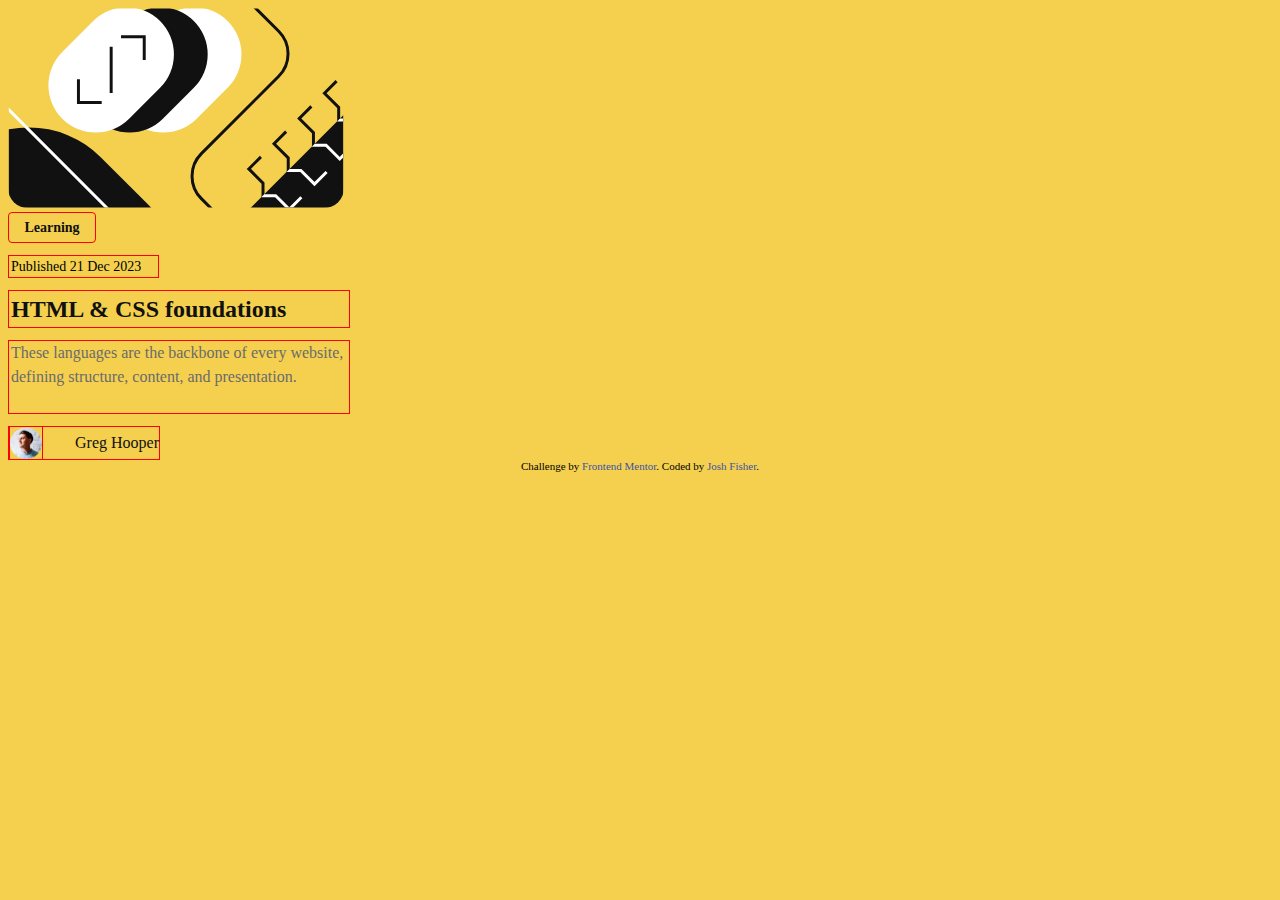
<file: blog-preview-card-main/index.html>
<!DOCTYPE html>
<html lang="en">
<head>
  <meta charset="UTF-8">
  <meta name="viewport" content="width=device-width, initial-scale=1.0"> <!-- displays site properly based on user's device -->
  <link rel="icon" type="image/png" sizes="32x32" href="./assets/images/favicon-32x32.png">
  <link rel="stylesheet" href="styles.css">
  <title>Frontend Mentor | Blog preview card</title>
</head>

<body>

  <div class="main-container">
    <main class="flex-main">
      <div class="logo-container">
        <img class="blog-logo" src="assets/images/illustration-article.svg" alt="blog logo." width="336px" height="200px">
      </div>

      <fieldset aria-label="page content." class="content">
        <legend aria-label="category: learning." class="category"><a href="#">Learning</a></legend> <!-- Do not make these <p>'s -->
        <legend aria-label="date of publication." class="publish-date"><div>Published 21 Dec 2023</div></legend> <!-- Do not make these <p>'s -->
        <legend aria-label="title of blog." class="title"><a href="#">HTML & CSS foundations</a></legend> <!-- Do not make these <p>'s -->
        <legend aria-label="blog description" class="description">These languages are the backbone of every website, defining structure, content, and presentation.</legend> <!-- Do not make these <p>'s -->
      </fieldset> 

      <fieldset class="profile">
        <img class="profile-pic" src="assets/images/image-avatar.webp" alt="profile picture.">
        <a href="#" class="profile-name">Greg Hooper</a> <!-- Do not make these <p>'s -->
      </fieldset> 
    </main>
  </div>

  <footer class="attribution">
    Challenge by <a href="https://www.frontendmentor.io?ref=challenge" target="_blank">Frontend Mentor</a>. 
    Coded by <a href="#">Josh Fisher</a>.
  </footer>

</body>

</html>
</file>
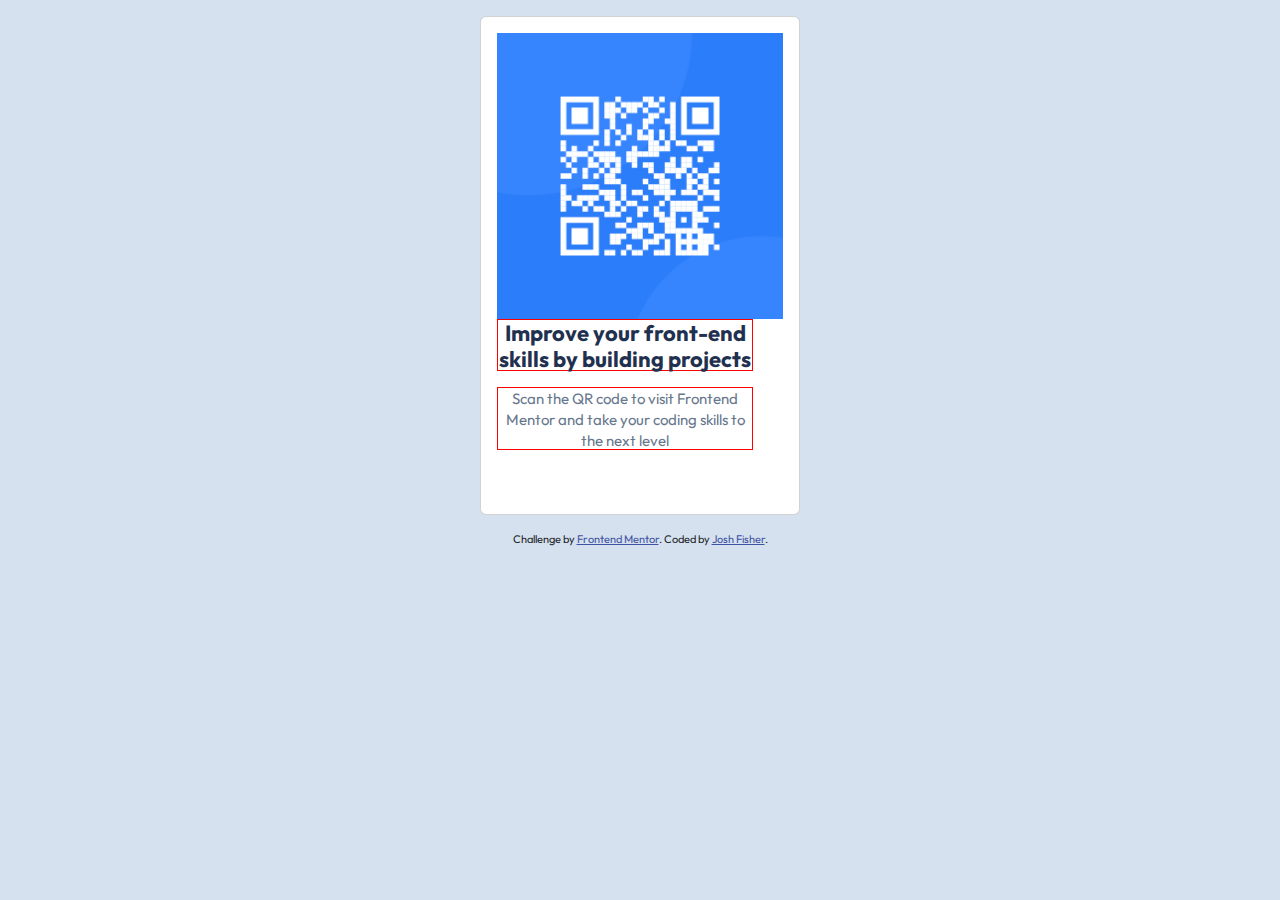
<file: qr-code-component-main/index.html>
<!DOCTYPE html>
<html lang="en">
<head>
  <meta charset="UTF-8">
  <meta name="viewport" content="width=device-width, initial-scale=1.0"> <!-- displays site properly based on user's device -->
  <title>Frontend Mentor | QR code component</title>
  <link rel="icon" type="image/png" sizes="32x32" href="./images/favicon-32x32.png">
  <link rel="stylesheet" href="styles.css">
  <link href="https://fonts.googleapis.com/css2?family=Outfit:wght@100..900&display=swap" rel="stylesheet"> <!-- enables Outfit font -->
  <link href="https://cdn.jsdelivr.net/npm/bootstrap@5.3.0/dist/css/bootstrap.min.css" rel="stylesheet"> <!-- enables bootstrap -->
  <script src="https://cdn.jsdelivr.net/npm/bootstrap@5.3.0/dist/js/bootstrap.bundle.min.js"></script> <!-- enables bootstrap -->
</head>

<body>
  <div class="p-3 border-0">
    <div class="card bg-white mx-auto p-3 text-center" style="width: 20rem; height:31.1875rem">
      <img class="" src="images/image-qr-code.png" alt="qr code.">
      <div class="text-pitch fw-bold bg-white">Improve your front-end skills by building projects</div> <!-- Do not make these <p>'s -->
      <div class="instructions bg-white">Scan the QR code to visit Frontend Mentor and take your coding skills to the next level</div> <!-- Do not make these <p>'s -->
    </div>
  </div>

  <footer class="attribution"> 
    Challenge by <a href="https://www.frontendmentor.io?ref=challenge" target="_blank">Frontend Mentor</a>. 
    Coded by <a href="#">Josh Fisher</a>.
  </footer>
</body>
</html>
</file>
<file: blog-preview-card-main/styles.css>
* {
    background-color: #F4D04E;
}

a {
    color: #111111;
    text-decoration: none;
}

fieldset {
    all:unset;
}

.card-container {
    align-items: center;
    height: 100vh;
}

.card {
    width: 24rem; 
    height: 32.625rem; 
    border-radius: 1.25rem;
}

.blog-logo {
    border-radius: 20px;
}

.category {
    background-color: #F4D04E;
    display: flex;
    font-weight: 800; 
    font-size: 0.875rem;
    line-height: 1.5;
    letter-spacing: 0px;
    width: 5.125rem;
    height: 1.8125rem;
    border-radius: 0.25rem;
    margin-bottom: 0.75rem;
    align-items: center;
    justify-content: center;
    border: 1px solid red;
}

.publish-date {
    display: flex;
    justify-content: flex-start;
    font-size: 14px;
    line-height: 1.5;
    letter-spacing: 0px;
    margin-bottom: 12px;
    width: 145px;
    height: 21px;
    border: 1px solid red;
}

.title {
    font-weight: 800;
    font-size: 24px;
    line-height: 1.5;
    letter-spacing: 0px;
    width: 336px;
    height: 36px;
    margin-bottom: 12px;   
    border: 1px solid red;
}

.title:hover, .title:focus {
    color: #F4D04E;
}

.description {
    color: #6b6b6b;
    font-size: 16px;
    line-height: 1.5;
    letter-spacing: 0px;
    width: 336px;
    height: 72px;
    margin-bottom: 12px;    
    border: 1px solid red;
}

.profile {
    display: flex;
    flex-direction: row;
    width: 150px;
    height: 32px;
    align-items: center;
    justify-content: space-between;
    border: 1px solid red;
}

.profile-pic {
    width: 32px;
    height: 32px;
    border: 1px solid red;
}

.attribution { 
    font-size: 11px; text-align: center; 
}

.attribution a {
    color: hsl(228, 45%, 44%); 
}

/*

.main-container {
    display: flex;
    color: #111111;
    font-family: "Figtree" , sans-serif; 
    align-items: center;
    justify-content: center;
    height: 100vh;
}

.flex-main {
    background-color: white;
    border: 1px solid #111111;
    box-shadow: 12px 12px #111111;
    border-radius: 20px;
    display: flex;
    flex-direction: column;
    width: 336px;
    height: 474px;
    padding: 24px;
}

.logo-container {
    margin-bottom: 12px;
    width: 336px;
    height: 200px;
}



.content {
    display: flex;
    flex-direction: column;
    margin-bottom: 12px;
}







.profile-name {
    font-weight: 800; 
    font-size: 14px;
    line-height: 1.5;
    letter-spacing: 0px;
    width: 100px;
    height: 21px;
}

.profile-name:hover, .profile-name:focus {
    color: #F4D04E;
}

@media (max-width: 600px) {
    .flex-main {
        width: 279px;
        height: 453px;
    }

    .logo-container {
        width: 279px;
        height: 200px;
        border-radius: 20px;
        overflow:hidden;
        justify-content: center;
        align-items: center;
    }

    .blog-logo {
        width: 336px;
        position: relative;
        left: -28.5px
    }

    .category {
        font-size: 12px;
        width: 73px;
        height: 26px;
    }

    .publish-date {
        font-size: 12px;
        width: 130px;
        height: 18px;
    }

    .title {
        font-size: 20px;
        width: 279px;
        height: 30px;
    }

    .description {
        font-size: 14px;
        width: 279px;
        height: 63px;
    }
}


 */
</file>
<file: qr-code-component-main/styles.css>
* {
    background-color: #D5E1EF;
    font-family: "Outfit";
}

.card-container {
    display: flex;
    align-items: center;
    height: 100vh;
}

.text-pitch {
    font-size: 1.375rem;
    color: #1F314F;
    line-height: 1.2;
    letter-spacing: 0px;
    width: 16rem;
    height: 3.25rem;
    border: 1px solid red;
    margin-bottom: 1rem;
}

.instructions {
    font-size: 0.9375rem;
    color: #68778D;
    line-height: 1.4;
    letter-spacing: 0px;
    width: 16rem;
    height: 3.9375rem;
    margin-bottom: 0.5rem;
    border: 1px solid red;
}


/* LAB 3.2 STYLES BELOW


.main-container {
    display: flex;
    align-items: center;
    justify-content: center;
    height: 100vh;
}

.flex-main {
    background-color: white; 
    border-radius: 20px; 
    display: flex;
    flex-direction: column; 
    align-items: center; 
    text-align: center; 
    width: 288px; 
    height: 467px; 
    padding: 16px;
}

img {
    border-radius: 10px;
    width: 288px;
    height: 288px;
    margin-bottom: 24px;
}

.text-pitch {
    margin-bottom: 16px;
}

.text-qrcode {
    color: #68778D;
    background-color: white;
    font-family: "Outfit";
    font-size: 15px;

    width: 256px;
    height: 63px;
    margin-bottom: 40px;
}

*/

.attribution {
    font-size: 11px; text-align: center; 
}

.attribution a { 
    color: hsl(228, 45%, 44%); 
}
</file>
